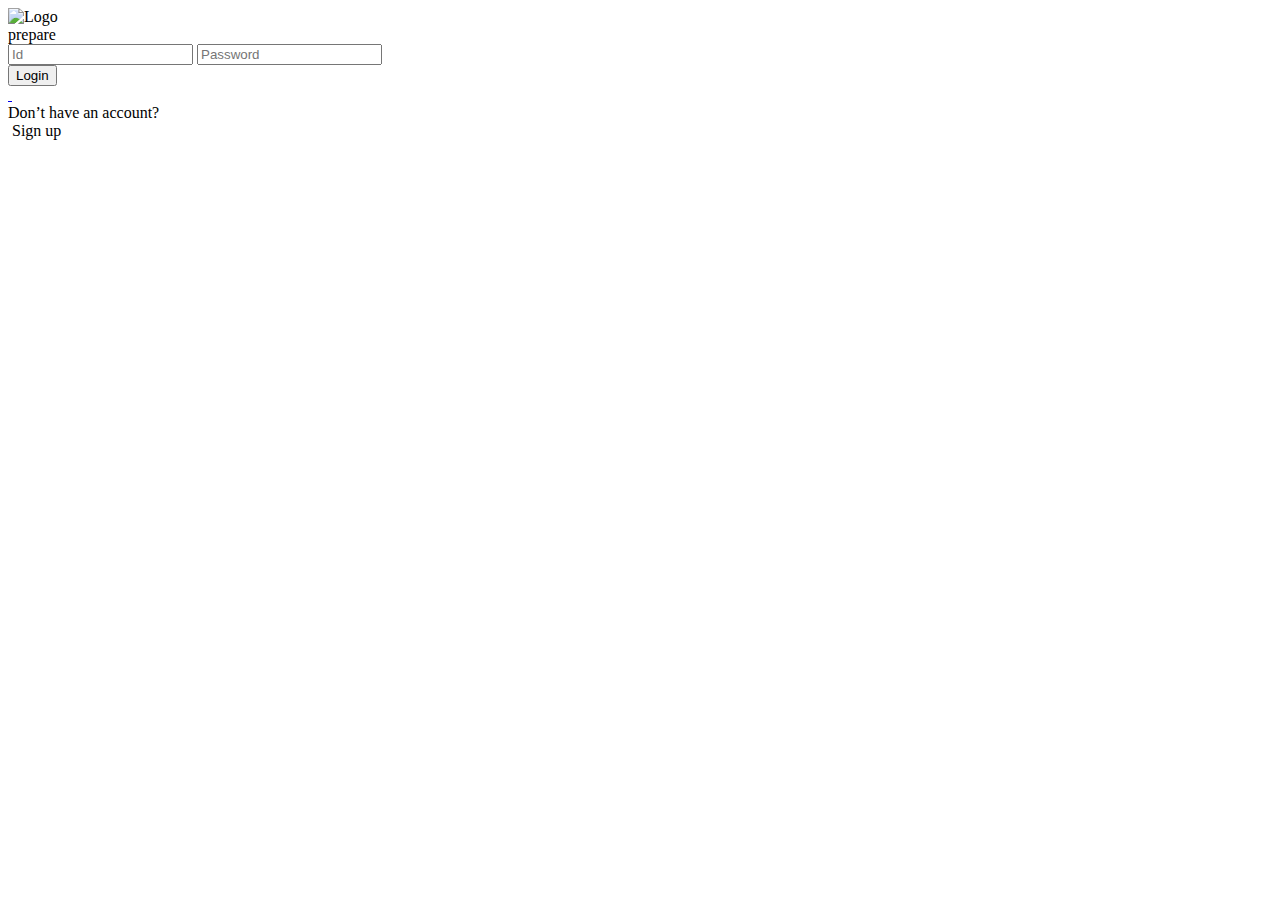
<file: src/main/resources/templates/index.html>
<!DOCTYPE html>
<html xmlns:th="http://www.thymeleaf.org" lang="en">

<head>
    <meta charset="UTF-8">
    <title>Prepare</title>
    <link rel="stylesheet" th:href="@{/css/index.css}">

    <link rel="icon" th:href="@{/images/logo.png}">
</head>

<body>
<div class="join container">
    <div class="logoContainer">
        <img th:src="@{/images/logo.png}" alt="Logo">
    </div>

    <div class="loginContainer">
        <div class="title">prepare</div>

        <form action="/index" method="post">
            <div>
                <input type="text" placeholder="Id" class="idBtn" th:name="memberId">
                <input type="password" placeholder="Password" class="pwBtn" th:name="memberPw">
            </div>


            <button type="submit" class="loginBtnContainer" id="loginBtn">
                <div class="loginBtnText">Login</div>
            </button>
        </form>

        <div class="socialContainer">
            <a href="https://kauth.kakao.com/oauth/authorize?response_type=code&client_id=9418661f85635eda56d4e525ff0549c1&redirect_uri=https%3A%2F%2Flocalhost%3A8080%2Fjoin%2Fkakao&response_type=code">
                <img th:src="@{/images/social1_btn.png}">
            </a>
            <a><img th:src="@{/images/social2_btn.png}"></a>
        </div>
        <div class="signContainer">
            <div class="sign-btn1">Don’t have an account?</div>
            <div class="sign-btn2">&nbsp;<a th:href="@{/join}">Sign up</a> </div>
        </div>
    </div>
</div>

<script th:src="@{/js/index.js}"></script>
</body>

</html>
</file>
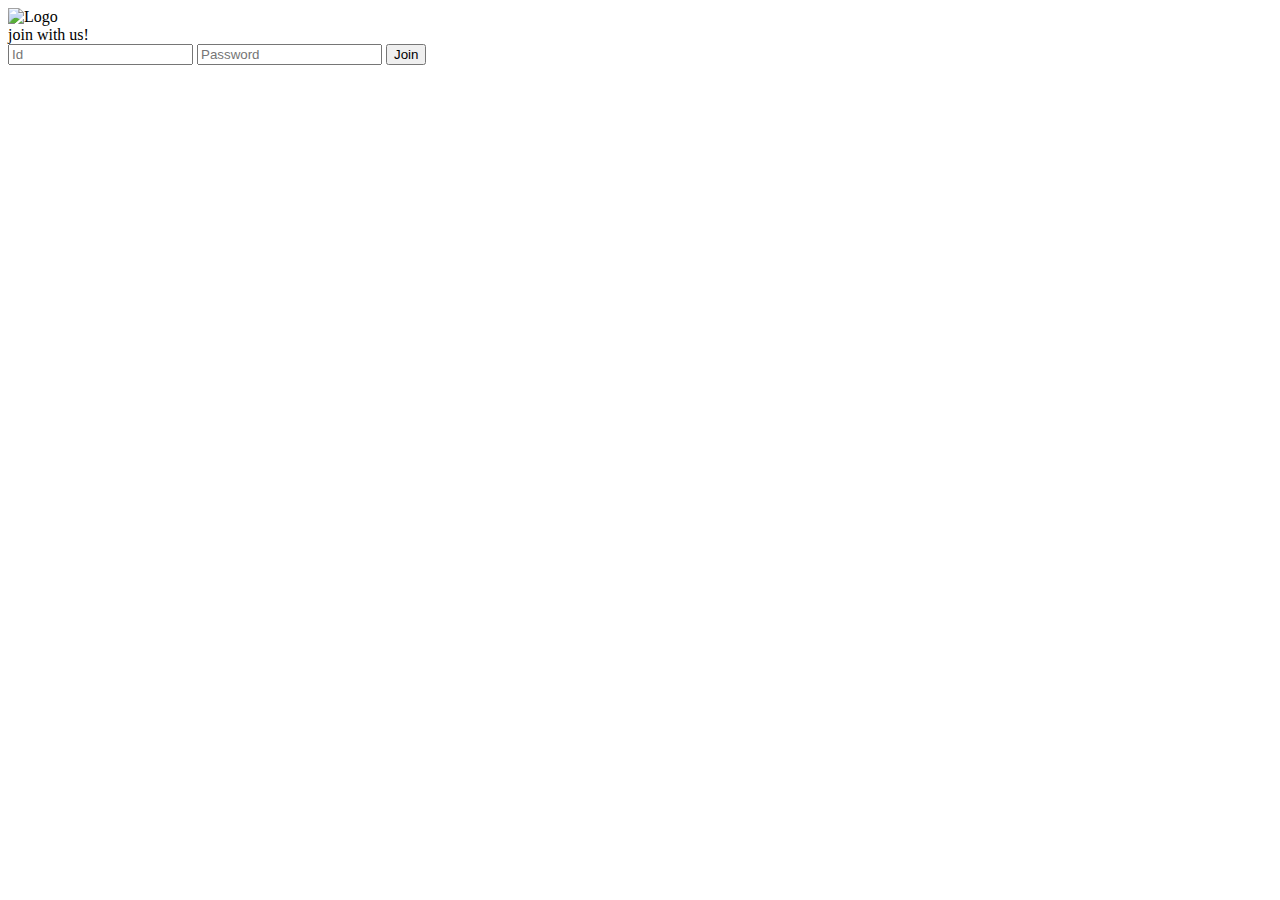
<file: src/main/resources/templates/join.html>
<!DOCTYPE html>
<html xmlns:th="http://www.thymeleaf.org" lang="en">
<head>
  <meta charset="UTF-8">
  <title>Prepare</title>
  <link rel="stylesheet" th:href="@{/css/index.css}">

  <link rel="icon" th:href="@{/images/logo.png}">
</head>
<body>
<div class="join container">
  <div class="logoContainer">
    <img th:src="@{/images/logo.png}" alt="Logo">
  </div>

  <div class="loginContainer">
    <div class="title">join with us!</div>
    <div>
      <form action="/join" method="post">
        <input type="text" placeholder="Id" class="idBtn" name="memberEmail" th:name="memberId">
        <input type="password" placeholder="Password" class="pw-btn" name="memberPassword" th:name="memberPw">

        <button type="submit" class="loginBtnContainer" id="joinBtn">
          <div class="loginBtnText">Join</div>
        </button>
      </form>

    </div>
  </div>
</div>

<script th:src="@{/js/join.js}"></script>

</body>
</html>
</file>
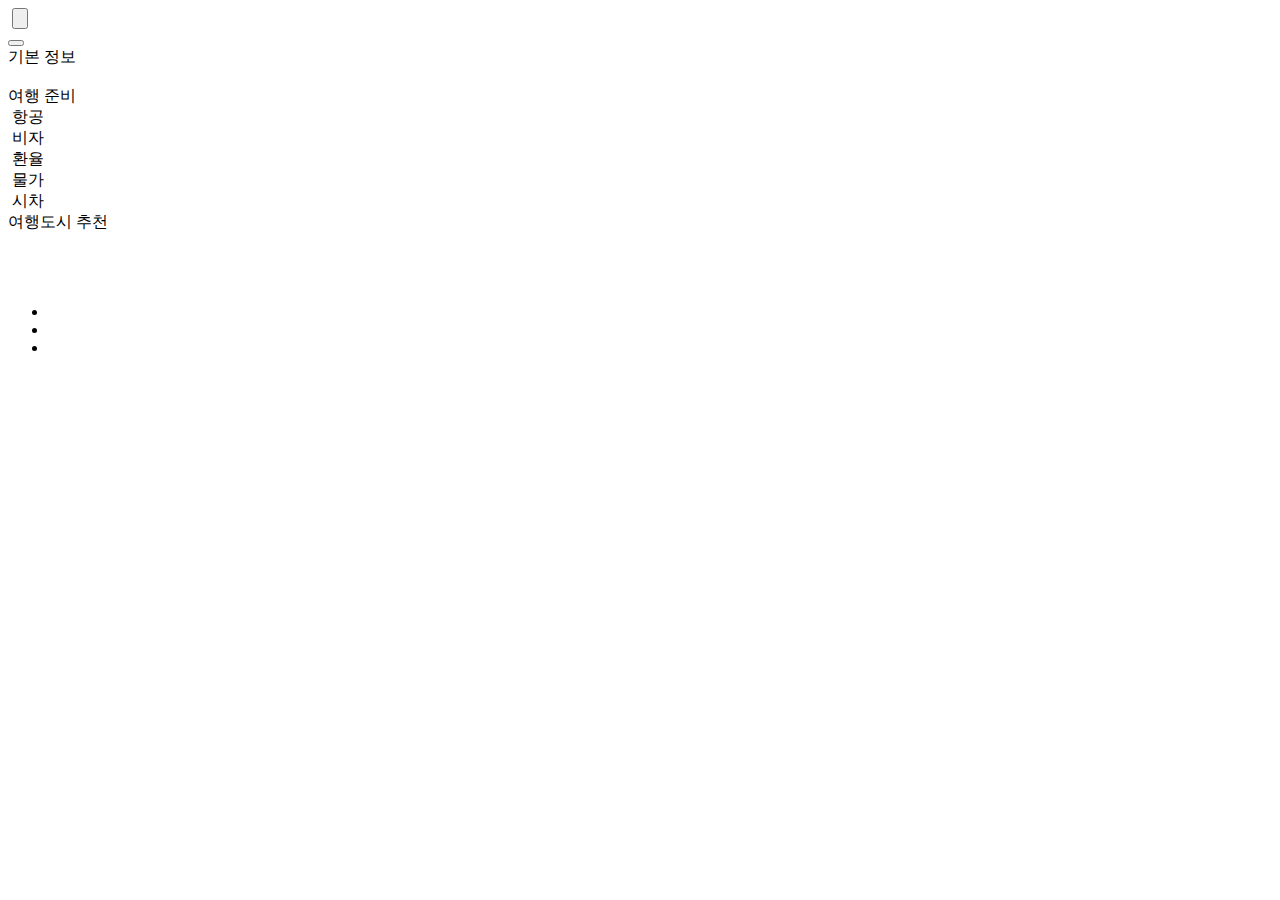
<file: src/main/resources/templates/main.html>
<!DOCTYPE html>
<html lang="en" xmlns:th="http://www.thymeleaf.org">
<head>
  <meta charset="UTF-8">
  <title>Prepare</title>
  <link th:href="@{/css/main.css}" rel="stylesheet">
  <link th:href="@{/css/nav.css}" rel="stylesheet">

  <link rel="icon" th:href="@{/images/logo.png}">

</head>
<body>
<div class="mapContainer">
  <img th:src="@{/images/map.png}" class="mapPng">
  <button th:each="countryInfo, status : ${countryInfoList}"
          th:style="'position: absolute; top: ' + ${countryInfo.lTop} + 'px; left: ' + ${countryInfo.lLeft} + 'px;'"
          class="btn-open-popup country-btn"
          th:id="'btnCountry' + ${status.index}">
    <img th:src="@{/images/} + ${countryInfo.cImg}" class="countryImg"><br>
    <div th:text="${countryInfo.cName}"></div>
  </button>
</div>

<div class="modal" id="countryModal">
  <div class="modalContainer">
    <div class="modal_body">
      <div class="countryInfo" th:each="countryInfo, status : ${countryInfoList}">
        <div th:if="${countryInfo != null}" th:id="'modalCountryInfo' + ${status.index}">
          <div class="modalHeader">
            <div class="cName" th:text="${countryInfo.cName}"></div>
            <button><i class="bi bi-heart"></i></button>
          </div>
          <div class="basic">
            <div class="bTitle">기본 정보</div>
            <div class="bInfoContainer">
              <img class="bImg" th:src="@{/images/} + ${countryInfo.bFlag}">
              <div th:utext="${countryInfo.bCapital + '<br>' + countryInfo.bLanguage + '<br>' + countryInfo.bMoney + '<br>' + countryInfo.bClimate + '<br>' + countryInfo.bReligion}"></div>
            </div>
          </div>

          <div class="basicPre">
            <div class="bTitle">여행 준비</div>
            <div class="bPreContainer">
              <div class="preBox">
                <img class="BoxIcon" th:src="@{/images/icon/flight.png}">
                항공
                <div class="preText" th:text="${countryInfo.pFlight}"></div>
              </div>
              <div class="preBox">
                <img class="BoxIcon" th:src="@{/images/icon/visa.png}">
                비자
                <div class="preText" th:text="${countryInfo.pVisa}"></div>
              </div>
              <div class="preBox">
                <img class="BoxIcon" th:src="@{/images/icon/rate.png}">
                환율
                <div class="preText" th:text="${countryInfo.pRate}+'원'"></div>
              </div>
              <div class="preBox">
                <img class="BoxIcon" th:src="@{/images/icon/price.png}">
                물가
                <div class="preText" th:text="${countryInfo.pPrice}"></div>
              </div>
              <div class="preBox">
                <img class="BoxIcon" th:src="@{/images/icon/time.png}">
                시차
                <div class="preText" th:text="${countryInfo.pTime}"></div>
              </div>
            </div>
          </div>

          <div class="basicRe">
            <div class="bTitle">여행도시 추천</div>
            <div class="bReContainer">
              <div class="ReBox">
                <img th:src="@{/images/} + ${countryInfo.rPlaceImg1}">
                <div th:text="${countryInfo.rPlaceName1}"></div>
              </div>
              <div class="ReBox">
                <img th:src="@{/images/} + ${countryInfo.rPlaceImg2}">
                <div th:text="${countryInfo.rPlaceName2}"></div>
              </div>
              <div class="ReBox">
                <img th:src="@{/images/} + ${countryInfo.rPlaceImg3}">
                <div th:text="${countryInfo.rPlaceName3}"></div>
              </div>
            </div>

          </div>
        </div>
      </div>
    </div>
  </div>
</div>

<div class="footerNav">
  <footer>
    <nav class="footerNavbar">
      <ul>
        <li><a th:href="@{/like}"><i class="bi bi-heart"></i></a></li>
        <li><a th:href="@{/main}"><i class="bi bi-airplane-fill"></i></a></li>
        <li><a th:href="@{/memo}"><i class="bi bi-pencil-square"></i></a></li>
      </ul>
    </nav>
  </footer>
</div>

<script th:src="@{/js/main.js}"></script>
</body>
</html>
</file>
